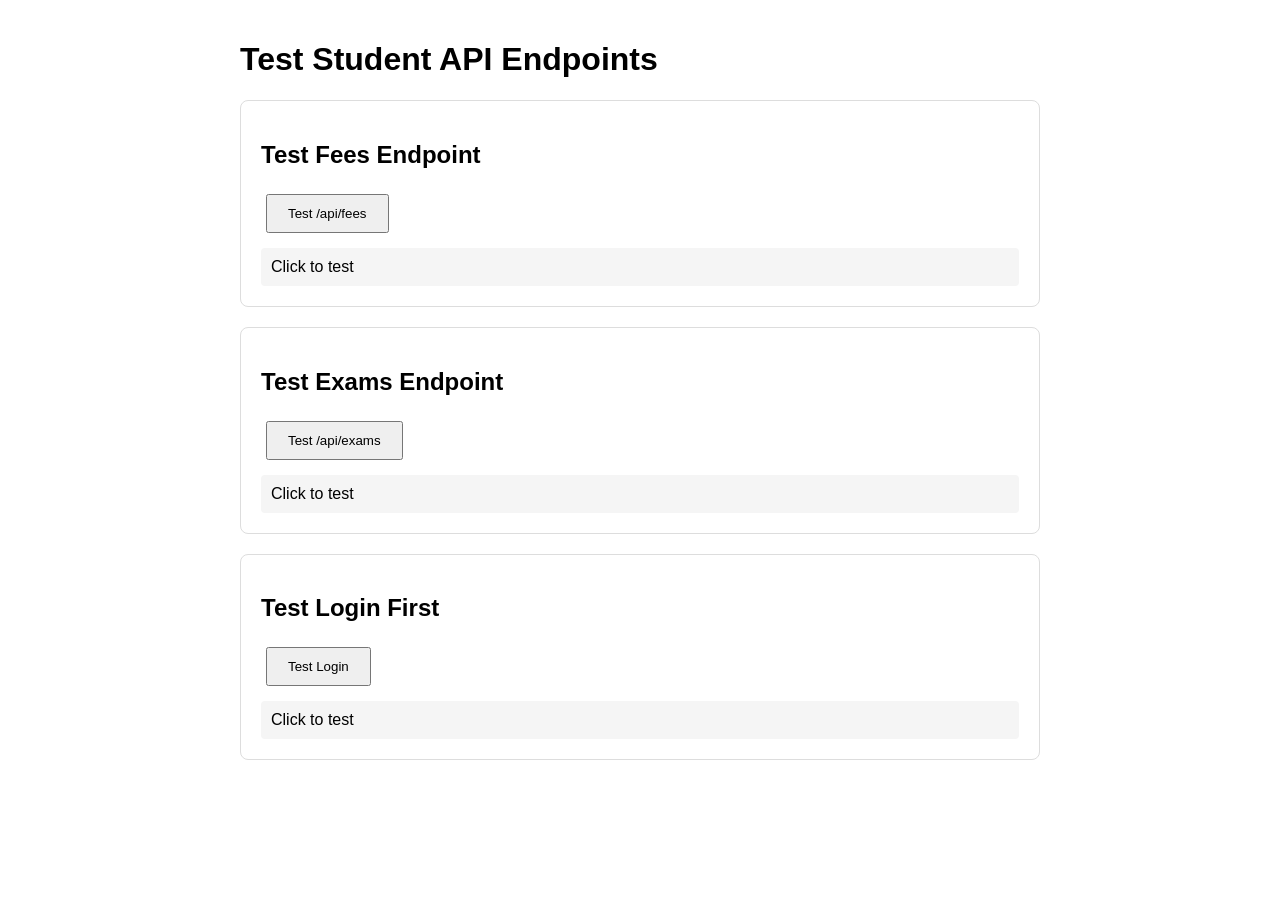
<file: test_student_endpoints.html>
<!DOCTYPE html>
<html lang="en">
<head>
    <meta charset="UTF-8">
    <meta name="viewport" content="width=device-width, initial-scale=1.0">
    <title>Test Student Endpoints</title>
    <style>
        body { font-family: Arial, sans-serif; padding: 20px; max-width: 800px; margin: 0 auto; }
        .test-section { margin: 20px 0; padding: 20px; border: 1px solid #ddd; border-radius: 8px; }
        .result { margin-top: 10px; padding: 10px; background: #f5f5f5; border-radius: 4px; }
        .success { background: #d4edda; border: 1px solid #c3e6cb; }
        .error { background: #f8d7da; border: 1px solid #f5c6cb; }
        button { padding: 10px 20px; margin: 5px; cursor: pointer; }
    </style>
</head>
<body>
    <h1>Test Student API Endpoints</h1>
    
    <div class="test-section">
        <h2>Test Fees Endpoint</h2>
        <button onclick="testFees()">Test /api/fees</button>
        <div id="feesResult" class="result">Click to test</div>
    </div>
    
    <div class="test-section">
        <h2>Test Exams Endpoint</h2>
        <button onclick="testExams()">Test /api/exams</button>
        <div id="examsResult" class="result">Click to test</div>
    </div>
    
    <div class="test-section">
        <h2>Test Login First</h2>
        <button onclick="testLogin()">Test Login</button>
        <div id="loginResult" class="result">Click to test</div>
    </div>

    <script>
        async function testFees() {
            const resultDiv = document.getElementById('feesResult');
            resultDiv.innerHTML = 'Testing...';
            
            try {
                const response = await fetch('/api/fees');
                const data = await response.json();
                
                resultDiv.innerHTML = `
                    <div class="${response.ok ? 'success' : 'error'}">
                        <strong>Status:</strong> ${response.status}<br>
                        <strong>Success:</strong> ${data.success}<br>
                        <strong>Data:</strong> ${JSON.stringify(data, null, 2)}
                    </div>
                `;
            } catch (error) {
                resultDiv.innerHTML = `<div class="error">Error: ${error.message}</div>`;
            }
        }
        
        async function testExams() {
            const resultDiv = document.getElementById('examsResult');
            resultDiv.innerHTML = 'Testing...';
            
            try {
                const response = await fetch('/api/exams');
                const data = await response.json();
                
                resultDiv.innerHTML = `
                    <div class="${response.ok ? 'success' : 'error'}">
                        <strong>Status:</strong> ${response.status}<br>
                        <strong>Success:</strong> ${data.success}<br>
                        <strong>Data:</strong> ${JSON.stringify(data, null, 2)}
                    </div>
                `;
            } catch (error) {
                resultDiv.innerHTML = `<div class="error">Error: ${error.message}</div>`;
            }
        }
        
        async function testLogin() {
            const resultDiv = document.getElementById('loginResult');
            resultDiv.innerHTML = 'Testing...';
            
            try {
                const response = await fetch('/login', {
                    method: 'POST',
                    headers: { 'Content-Type': 'application/json' },
                    body: JSON.stringify({
                        email: 'admin@university.edu',
                        password: 'admin123'
                    })
                });
                const data = await response.json();
                
                resultDiv.innerHTML = `
                    <div class="${response.ok ? 'success' : 'error'}">
                        <strong>Status:</strong> ${response.status}<br>
                        <strong>Success:</strong> ${data.success}<br>
                        <strong>Message:</strong> ${data.message}<br>
                        <strong>Redirect:</strong> ${data.redirect}
                    </div>
                `;
            } catch (error) {
                resultDiv.innerHTML = `<div class="error">Error: ${error.message}</div>`;
            }
        }
    </script>
</body>
</html>
</file>
